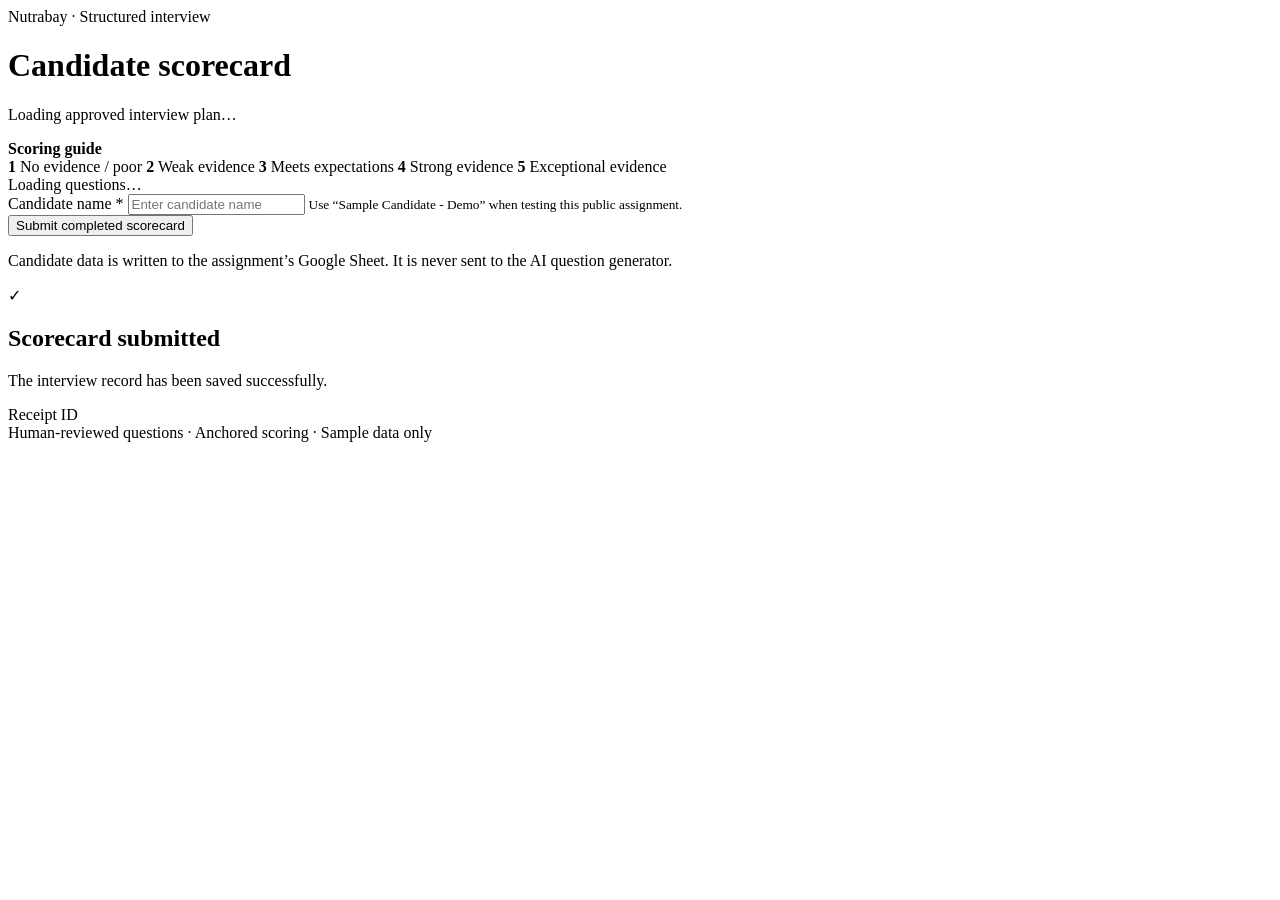
<file: apps-script/Index.html>
<!doctype html>
<html lang="en">
  <head>
    <base target="_top">
    <meta charset="utf-8">
    <?!= include('Styles'); ?>
  </head>
  <body>
    <main class="shell">
      <header class="hero">
        <div class="eyebrow">Nutrabay · Structured interview</div>
        <h1>Candidate scorecard</h1>
        <p id="role-title">Loading approved interview plan…</p>
      </header>

      <section class="scale" aria-label="Scoring scale">
        <strong>Scoring guide</strong>
        <div class="scale-grid">
          <span><b>1</b> No evidence / poor</span>
          <span><b>2</b> Weak evidence</span>
          <span><b>3</b> Meets expectations</span>
          <span><b>4</b> Strong evidence</span>
          <span><b>5</b> Exceptional evidence</span>
        </div>
      </section>

      <div id="page-error" class="message error hidden" role="alert"></div>
      <div id="loading" class="loading" aria-live="polite"><span class="spinner"></span> Loading questions…</div>

      <form id="score-form" class="hidden" novalidate>
        <section class="candidate-card">
          <label for="candidate-name">Candidate name <span aria-hidden="true">*</span></label>
          <input id="candidate-name" name="candidateName" type="text" minlength="2" maxlength="100" autocomplete="off" required placeholder="Enter candidate name">
          <small>Use “Sample Candidate - Demo” when testing this public assignment.</small>
        </section>

        <div id="question-groups"></div>

        <div id="validation-error" class="message error hidden" role="alert"></div>
        <button id="submit-button" type="submit">Submit completed scorecard</button>
        <p class="privacy">Candidate data is written to the assignment’s Google Sheet. It is never sent to the AI question generator.</p>
      </form>

      <section id="success" class="success-panel hidden" aria-live="polite">
        <div class="success-icon">✓</div>
        <h2>Scorecard submitted</h2>
        <p>The interview record has been saved successfully.</p>
        <div class="receipt"><span>Receipt ID</span><code id="receipt-id"></code></div>
        <div class="summary"><span id="raw-score"></span><span id="weighted-score"></span></div>
      </section>

      <footer>Human-reviewed questions · Anchored scoring · Sample data only</footer>
    </main>
    <script>const QUESTION_SET_ID = <?!= JSON.stringify(questionSetId) ?>;</script>
    <?!= include('Scripts'); ?>
  </body>
</html>
</file>
